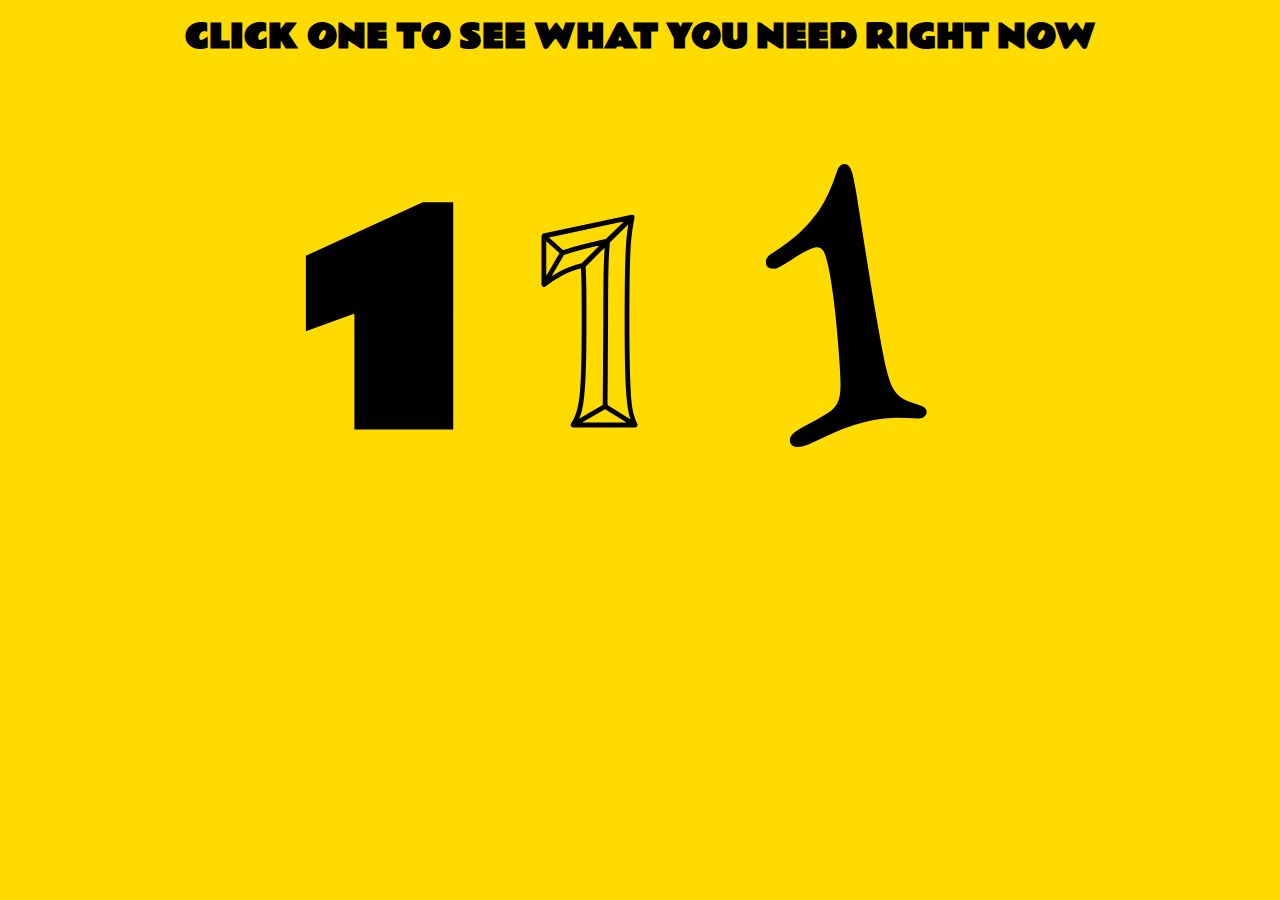
<file: index.html>
<!DOCTYPE html>
<html lang="en">
<head>
	<title>What you need to hear today  </title>
	<link rel="stylesheet" href="style.css">
	<meta charset="UTF-8">

<link rel="preconnect" href="https://fonts.googleapis.com">
<link rel="preconnect" href="https://fonts.gstatic.com" crossorigin>
<link href="https://fonts.googleapis.com/css2?family=Cutive+Mono&family=Henny+Penny&family=Rammetto+One&family=Tilt+Prism&display=swap" rel="stylesheet">

</head>
<body>

	<h1> CLICK ONE TO SEE WHAT YOU NEED RIGHT NOW</h1>

	<h1 > 
		<div class="unohover">  <a href="page1.html"> 1 </a>   </div>  

		<div class="unodos">  <a href="page2.html"> 1 </a>  </div> 

		<div class="unotres">  <a href="page3.html"> 1 </a>   </div> 
	</h1> 




	<script src="script.js"></script>
</body>
</html>
</file>
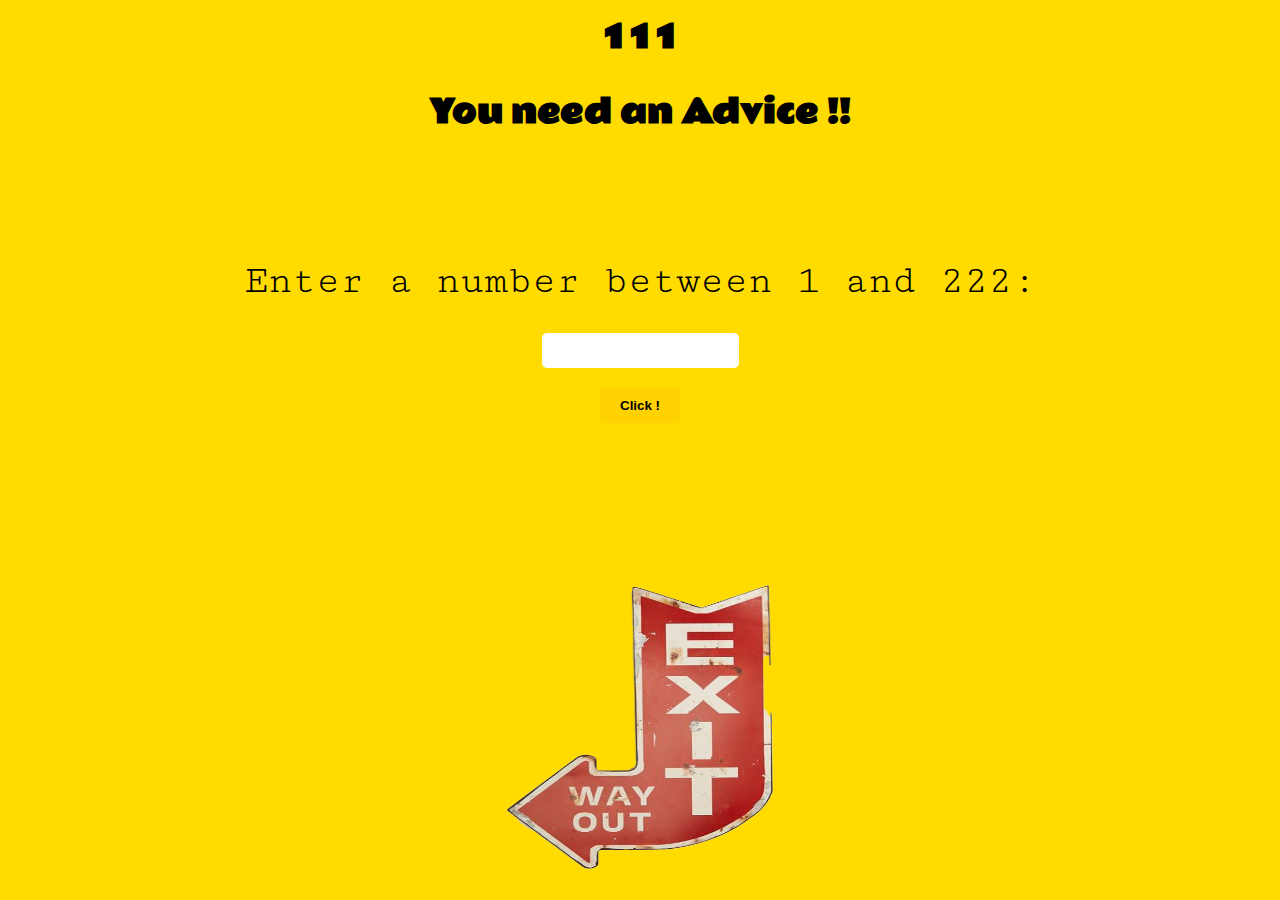
<file: page1.html>
<!DOCTYPE html>
<html lang="en">
<head>
    <title>Advice</title>
    <link rel="stylesheet" href="style.css">
    <meta charset="UTF-8">
    <link rel="preconnect" href="https://fonts.googleapis.com">
    <link rel="preconnect" href="https://fonts.gstatic.com" crossorigin>
    <link href="https://fonts.googleapis.com/css2?family=Cutive+Mono&family=Henny+Penny&family=Rammetto+One&family=Tilt+Prism&display=swap" rel="stylesheet">
</head>
<body>

    <h1 class="unos"> 1 1 1 </h1>

    <h1> You need an Advice !!</h1>

    <div >
        <br><br><br><br>
       
        <form id="form">

          <div class="enternumber">    <label for="choice"> Enter a number between 1 and 222:</label>  </div>

            <input type="text" id="choice" name="choice">
        </form>

        <button>Click ! </button><br><br>
    </div>
    
    <div class="advices" id="result"></div>

<div>
	


    <a href="index.html">  
        <img class="exit2" src="img/exits.png" alt="GO BACK TO HOME SIGN">
    </a>  
    </div>

    <script src="script.js"></script>
</body>
</html>
</file>
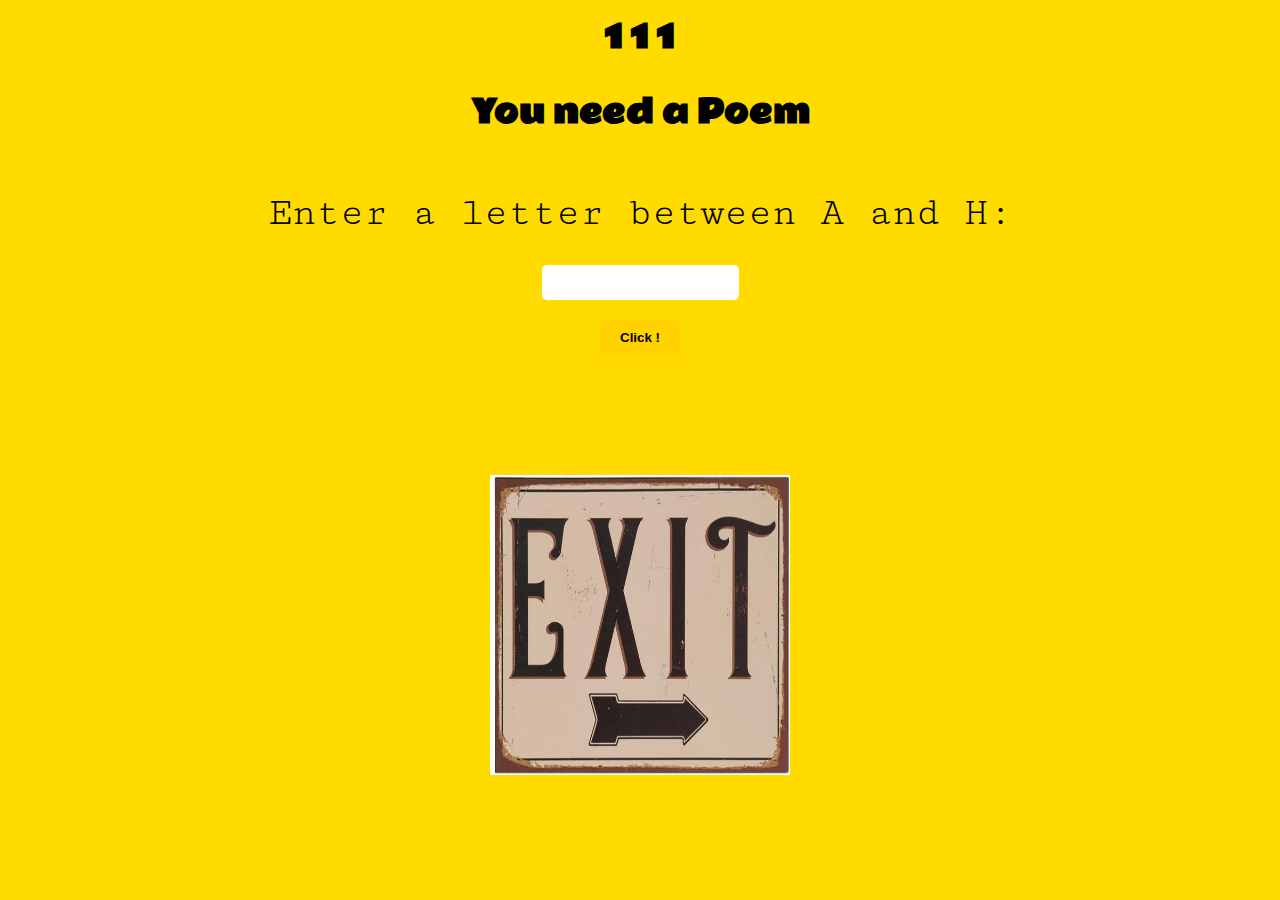
<file: page2.html>
<!DOCTYPE html>
<html lang="en">
<head>
	<title>poem Generator</title>
	<link rel="stylesheet" href="style.css">
	<meta charset="UTF-8">

<link rel="preconnect" href="https://fonts.googleapis.com">
<link rel="preconnect" href="https://fonts.gstatic.com" crossorigin>
<link href="https://fonts.googleapis.com/css2?family=Cutive+Mono&family=Henny+Penny&family=Rammetto+One&family=Tilt+Prism&display=swap" rel="stylesheet">

</head>
<body>
	<h1 class="unos"> 1 1 1 </h1>

	<h1> You need a Poem</h1>



	<div class="container">

		<form>

		<div class="enterletter"> <label for="letter">Enter a letter between A and H:</label>  </div>
			<input type="text" id="letter" name="letter" maxlength="1">
			<button type="button" id="button">Click ! </button>

		</form>

	</div>

	<div class="advices" id="poem-container"></div>

	<div >

		 <a href="index.html">  

   <img class="exit2" src="img/exit.jpeg" alt="GO BACK TO HOME SIGN">
   </a>  
</div>
	<script src="script2.js"></script>
</body>
</html>
</file>
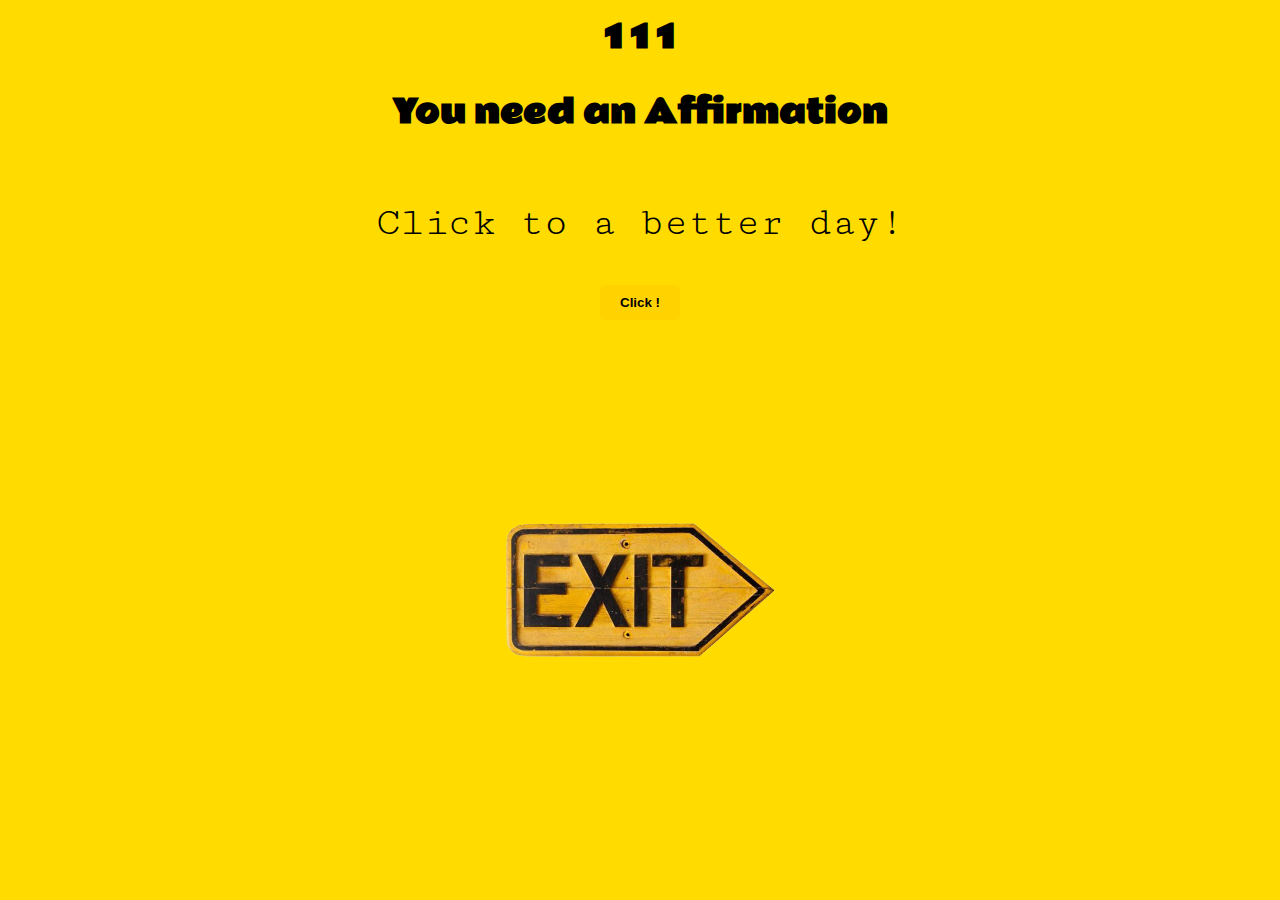
<file: page3.html>
<!DOCTYPE html>
<html lang="en">
<head>
	<title>poem Generator</title>
	<link rel="stylesheet" href="style.css">
	<meta charset="UTF-8">

<link rel="preconnect" href="https://fonts.googleapis.com">
<link rel="preconnect" href="https://fonts.gstatic.com" crossorigin>
<link href="https://fonts.googleapis.com/css2?family=Cutive+Mono&family=Henny+Penny&family=Rammetto+One&family=Tilt+Prism&display=swap" rel="stylesheet">

</head>
<body>
	<h1 class="unos"> 1 1 1 </h1>

	<h1> You need an Affirmation</h1>



	<div class="container">

		<form>

		<div class="betterday">	<label for="letter">Click to a better day!</label>   </div>
			<button type="button" id="generate-button">Click ! </button>

		</form>

	</div>

	<div class="advices" id="affirmation-container"></div>

 <a  href="index.html"> <img  class="exit3" src="img/exit3.png" alt="GO BACK TO HOME SIGN"> </a> 

	<script src="script3.js"></script>
</body>
</html>
</file>
<file: style.css>
body {
  background-color: #FFDB00   ;

  font-family: 'Cutive Mono', monospace;
}

.page1 {

  background-color: #E8D8BB  ;
}

h1 {
  position: relative;
  text-align: center;
  margin-top: 10px;
  font-family: 'Rammetto One', cursive;
}

a{
  text-decoration: none;
  color: black;
}

.unohover {

 display: inline;
  text-align: center;
font-size: 280px;
padding: 0px;

}

.unodos{
  display: inline;
  text-align: center;
font-size: 300px;

font-family: 'Tilt Prism', cursive;
padding: 0px;
}

.unotres{
  display: inline;
  text-align: center;
font-size: 300px;

font-family: 'Henny Penny', cursive;
padding: 50px;
}

.unohover :hover {

  font-size: 370px;

}

.unodos:hover {

font-size: 370px;

}

.unotres:hover {

font-size: 370px;

}

.number {
  font-size: 300px;
  font-family: 'Rammetto One', cursive;

}


form {
  display: flex;
  flex-direction: column;
  align-items: center;
}

label {
  margin-bottom: 20px;
}

input {
  padding: 10px;
  margin-bottom: 20px;
  border-radius: 5px;
  border: none;
  
}

button {

display: block;
  margin-left: auto;
  margin-right: auto;
  padding: 10px 20px;
  border-radius: 5px;
  border: none;
  background-color: #ffd200;
  color: #000;
  font-weight: bold;


}

button:hover {
  background-color: #000;
  color: #fff;
}

.advices {

padding: 60px;

font-size: 50px;
text-align: center;
font-family: 'Cutive Mono', monospace;

}

.page {

font-size: 120px;
  font-family: 'Rammetto One', cursive;
}


.moons {

width: 300px;
height: 400px;
padding-left: 0px;
margin-top: -200px;

   margin: 0px;
   z-index: 2;
}


.exit2{

width: 300px;
height: 300px;
 display: block;
  margin-left: auto;
  margin-right: auto;

}

.exit2:hover{

width: 400px;
height: 400px;
 display: block;
  margin-left: auto;
  margin-right: auto;

}

.exit3 {
 position: relative;
width: 300px;
height: 300px;
 display: block;
  margin-left: auto;
  margin-right: auto;
  
  
}

.exit3:hover {
 position: relative;
width: 430px;
height: 430px;
 display: block;
  margin-left: auto;
  margin-right: auto;
  
  
}

.enternumber {

  font-size: 40px;
  padding: 30px;
}

.enterletter{

  font-size: 40px;
  padding: 30px;
}


.betterday{

padding: 40px;
  font-size: 40px;
}
</file>
